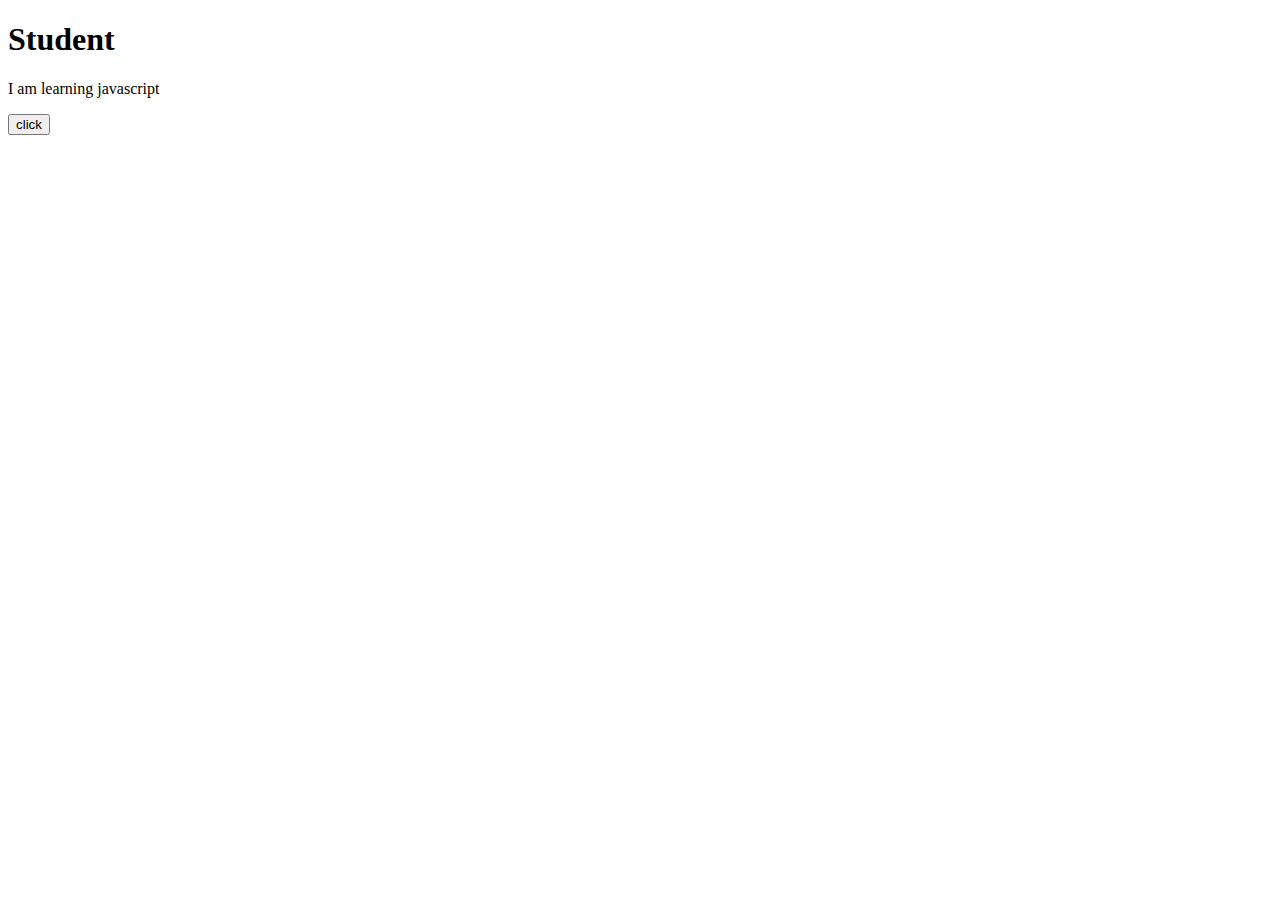
<file: DOM1/index.html>
<!DOCTYPE html>
<html lang="en">
<head>
    <meta charset="UTF-8">
    <meta name="viewport" content="width=device-width, initial-scale=1.0">
    <title>Document</title>
</head>
<body>
   <h1 id="one" class="two" name="headOne">Student</h1> 
   <p>I am learning javascript</p>
   <button>click</button>
   <script src="Script.js"></script>
</body>
</html>
</file>
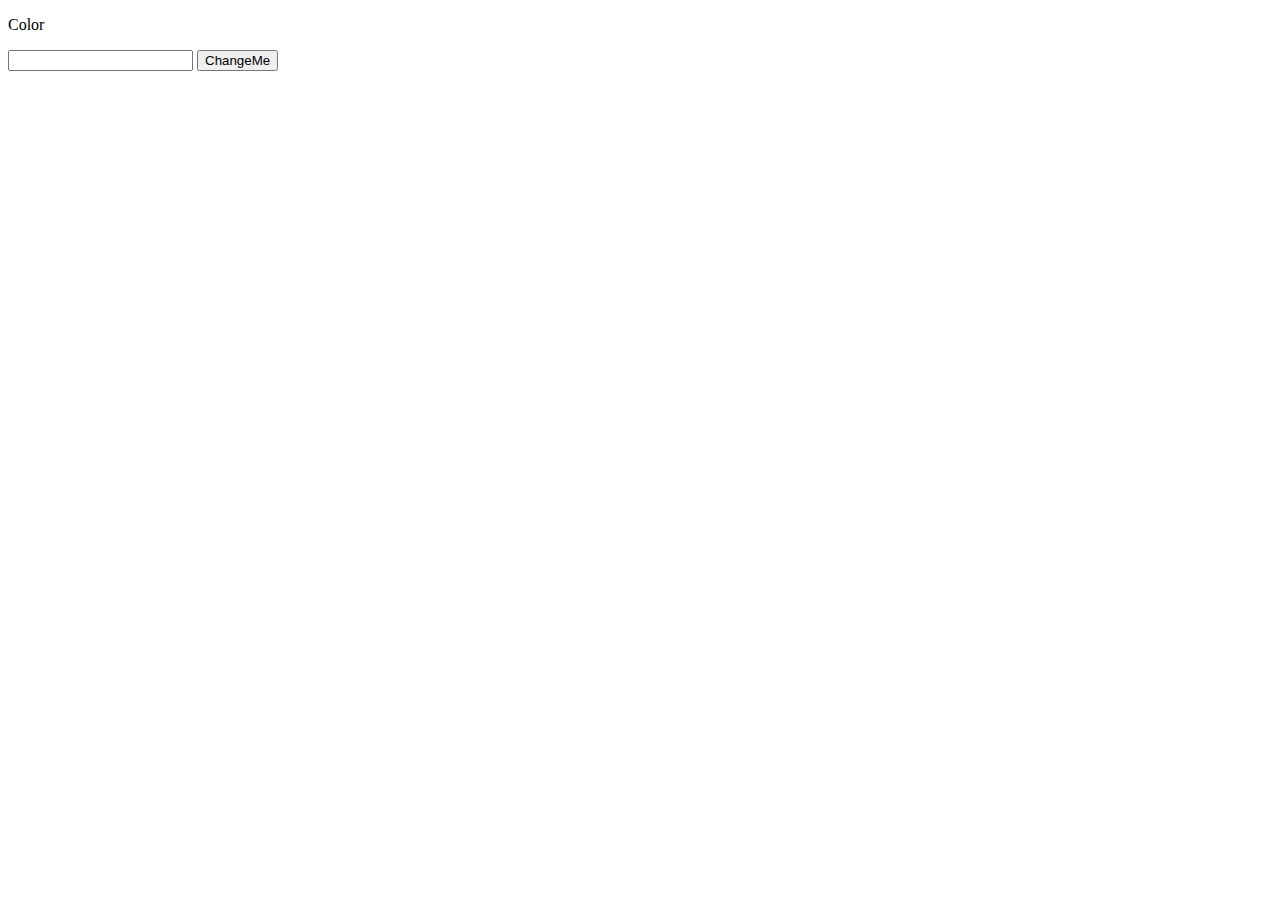
<file: DOM2/index.html>
<!DOCTYPE html>
<html lang="en">
<head>
    <meta charset="UTF-8">
    <meta name="viewport" content="width=device-width, initial-scale=1.0">
    <title>Document</title>
</head>
<body>
   <p id="clr">Color</p> 
   <input type="text">
   <button name="button">ChangeMe</button>
   <script src="script.js"></script>
</body>
</html>
</file>
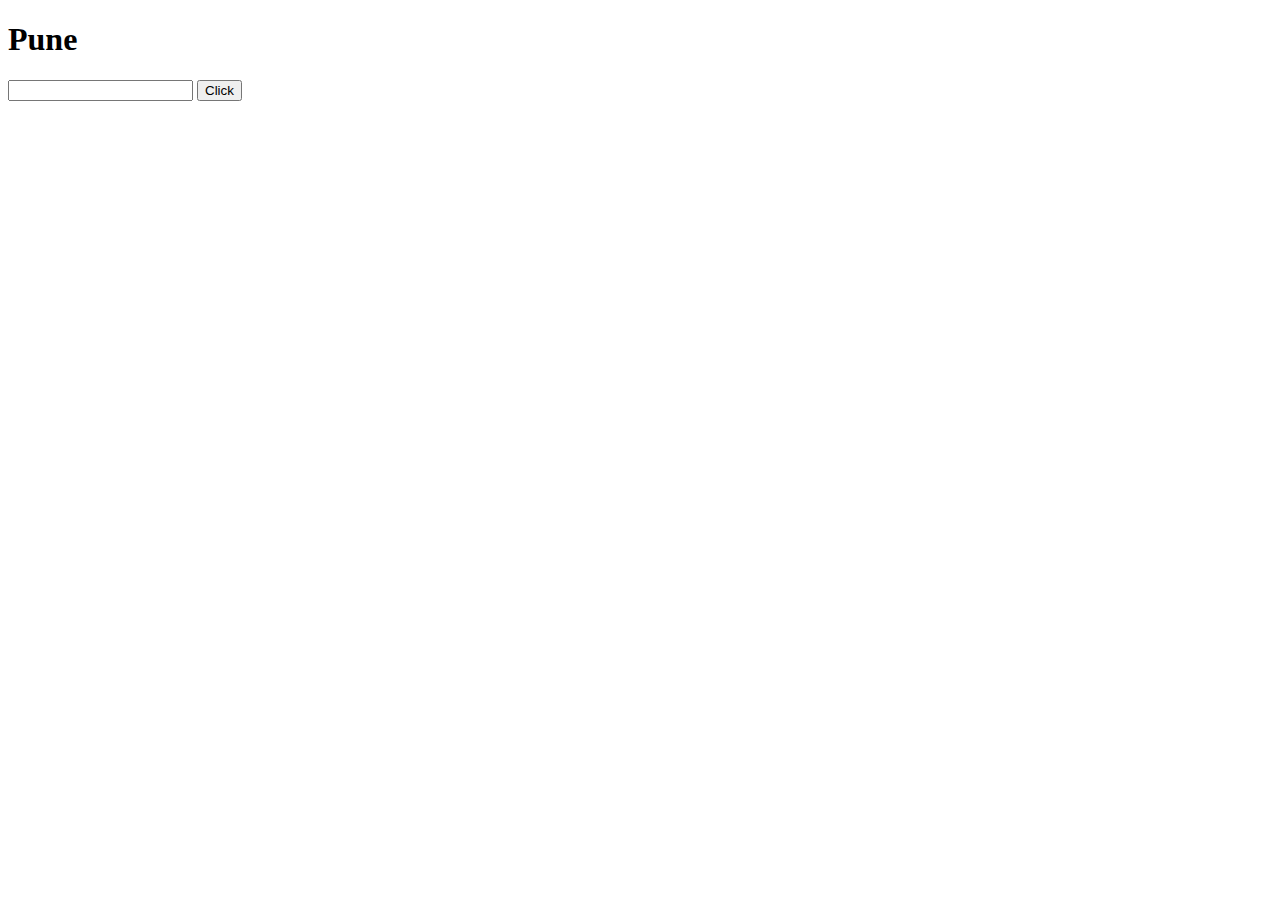
<file: DOM3/index.html>
<!DOCTYPE html>
<html lang="en">
<head>
    <meta charset="UTF-8">
    <meta name="viewport" content="width=device-width, initial-scale=1.0">
    <title>Document</title>
</head>
<body>
    <h1 id="one" class="two">Pune</h1>
    <input type="text">
    <button id="btn">Click</button>
    <script src="script.js"></script>
</body>
</html>
</file>
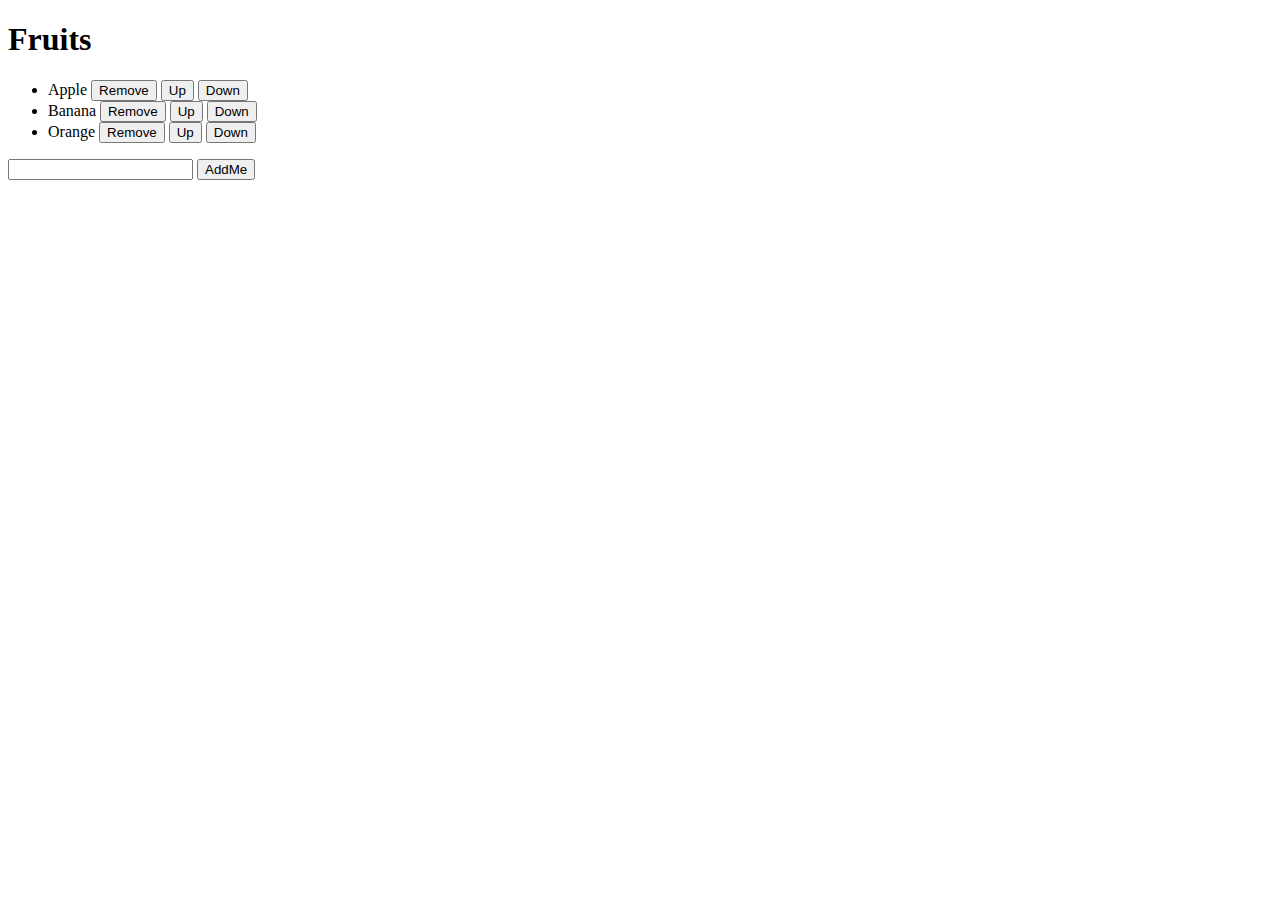
<file: DOM4/index.html>
<!DOCTYPE html>
<html lang="en">
<head>
    <meta charset="UTF-8">
    <meta name="viewport" content="width=device-width, initial-scale=1.0">
    <title>Document</title>
</head>
<body>
   <h1>Fruits</h1> 
  <ul>
    <li>Apple 
        <button class="remove">Remove</button>
        <button class="up">Up</button>
        <button class="down">Down</button>
    </li>

    <li>Banana 
        <button class="remove">Remove</button>
        <button class="up">Up</button>
        <button class="down">Down</button>
    </li>

    <li>Orange 
        <button class="remove">Remove</button>
        <button class="up">Up</button>
        <button class="down">Down</button>
    </li>
  </ul> 
  <input type="text">
  <button id="btn">AddMe</button>
  <script src="script.js"></script>
</body>
</html>
</file>
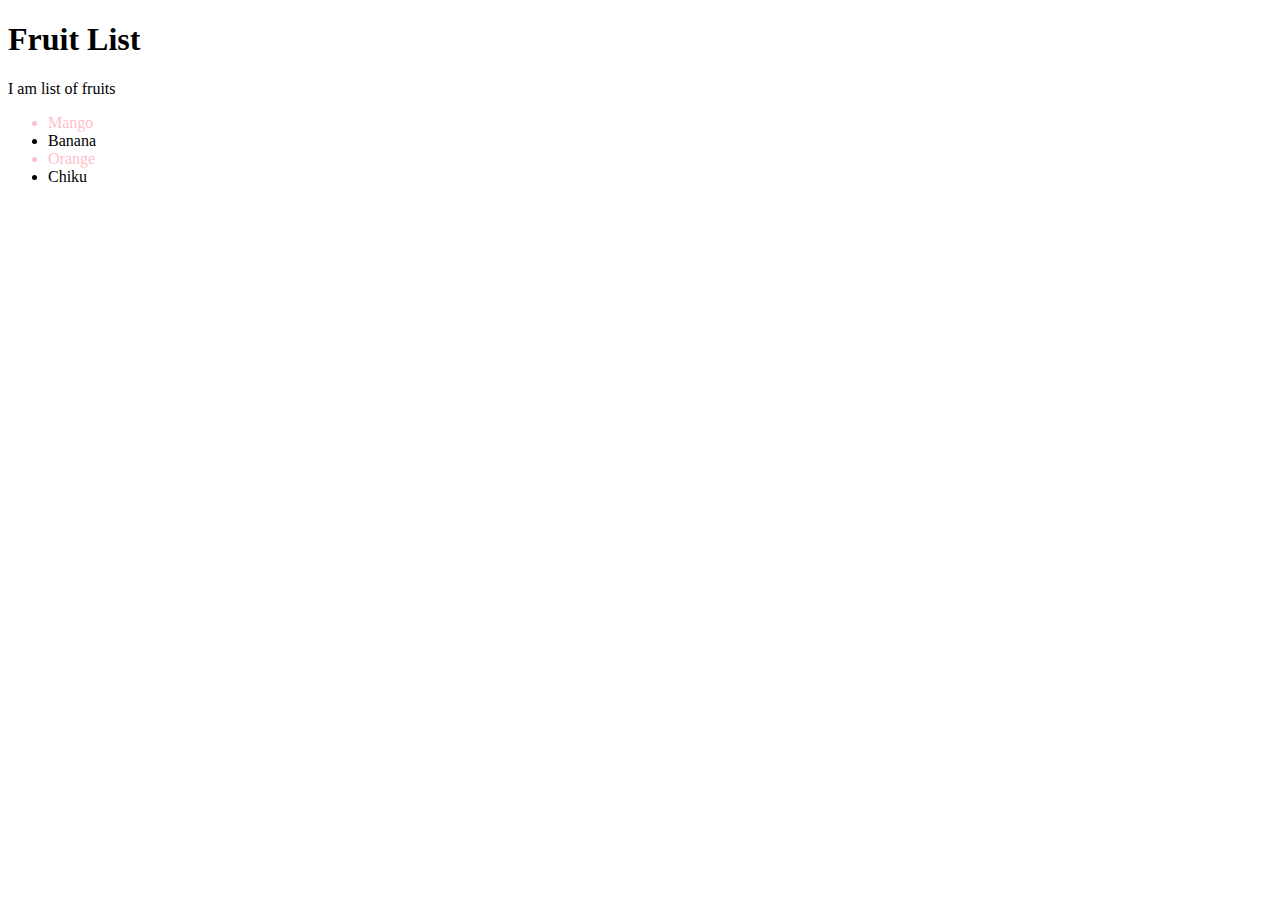
<file: DOM5/index.html>
<!DOCTYPE html>
<html lang="en">
<head>
    <meta charset="UTF-8">
    <meta name="viewport" content="width=device-width, initial-scale=1.0">
    <title>Document</title>
</head>
<body>
    <h1 id="one" class="two three four" name="ns">Fruit List</h1>
    <p class="fruits">I am list of fruits</p>
    <ul>
        <li>Mango</li>
        <li>Banana</li>
        <li>Orange</li>
        <li>Chiku</li>
    </ul>
    <script src="script.js"></script>
</body>
</html>
</file>
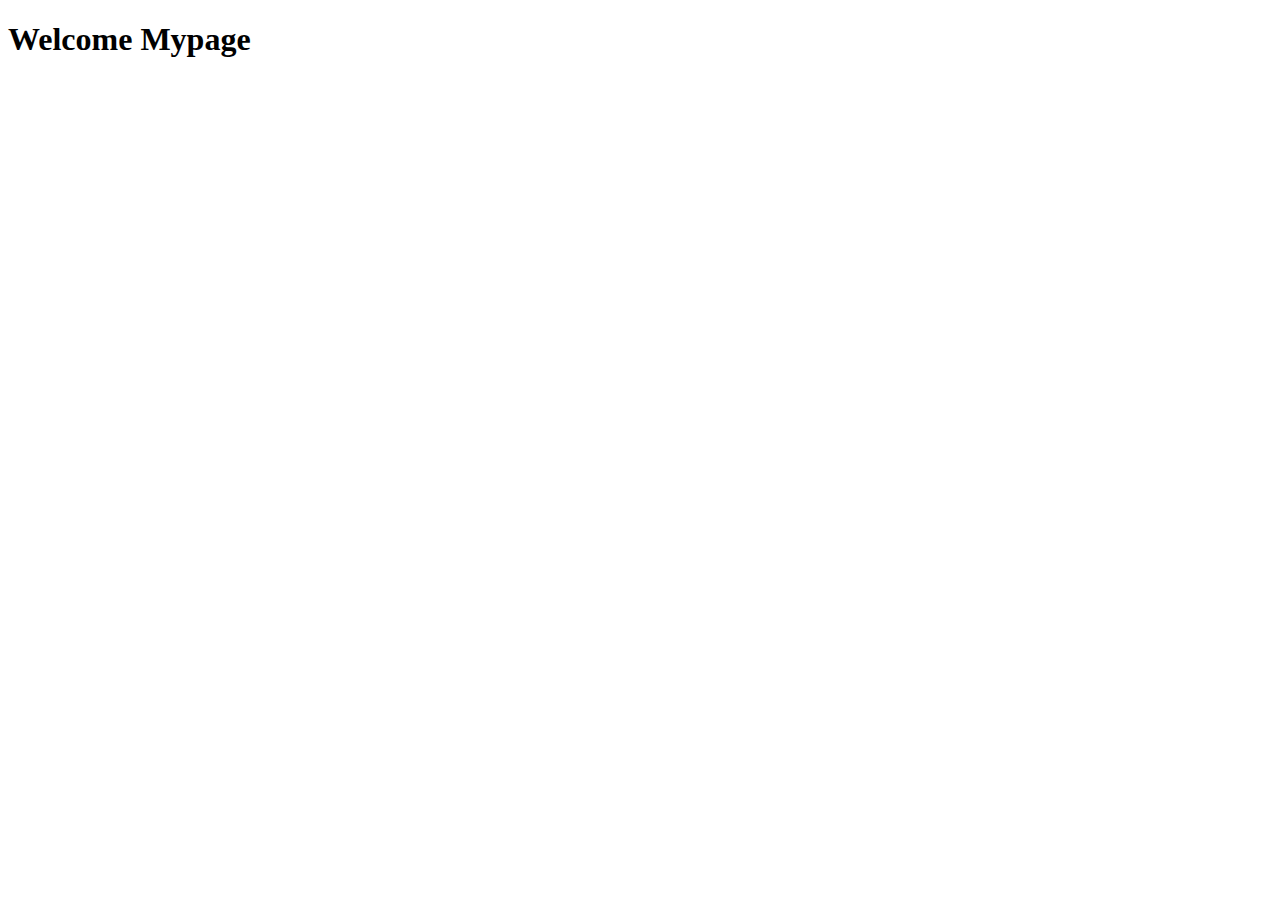
<file: DOM_R/index.html>
<!DOCTYPE html>
<html lang="en">
<head>
    <meta charset="UTF-8">
    <meta name="viewport" content="width=device-width, initial-scale=1.0">
    <title>Document</title>
</head>
<body>
    <h1 id="one" class="two" name="hello">Welcome Mypage</h1>
    <script src="script.js"></script>
</body>
</html>
</file>
